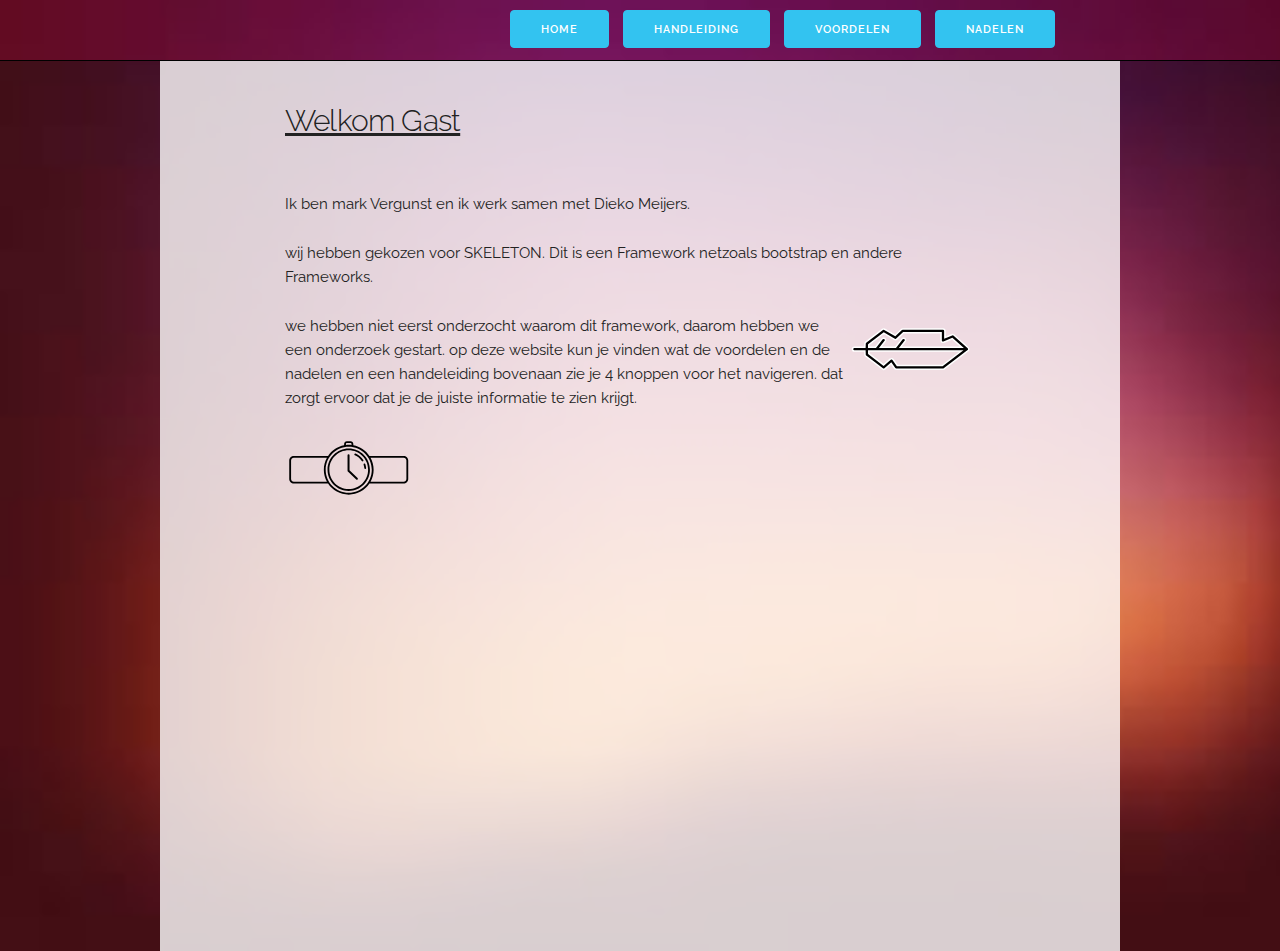
<file: index.html>
<!DOCTYPE html>
<html lang="en">
<head>

  <!-- Basic Page Needs
  –––––––––––––––––––––––––––––––––––––––––––––––––– -->
  <meta charset="utf-8">
  <title>Your page title here :)</title>
  <meta name="description" content="">
  <meta name="author" content="">

  <!-- Mobile Specific Metas
  –––––––––––––––––––––––––––––––––––––––––––––––––– -->
  <meta name="viewport" content="width=device-width, initial-scale=1">

  <!-- FONT
  –––––––––––––––––––––––––––––––––––––––––––––––––– -->
  <link href="//fonts.googleapis.com/css?family=Raleway:400,300,600" rel="stylesheet" type="text/css">

  <!-- CSS
  –––––––––––––––––––––––––––––––––––––––––––––––––– -->
  <link rel="stylesheet" href="css/normalize.css">
  <link rel="stylesheet" href="css/skeleton.css">
  <link rel="stylesheet" href="css/style.css">

  <!-- Favicon
  –––––––––––––––––––––––––––––––––––––––––––––––––– -->
  <link rel="icon" type="image/png" href="images/favicon.png">

</head>
<body>
<nav>
  <a class="button button-primary"  href="index.html">home</a>
  <a class="button button-primary"  href="handleiding.html" >Handleiding</a>
    <a class="button button-primary"  href="voordelen.html" >Voordelen</a>
      <a class="button button-primary"  href="nadelen.html">Nadelen</a>

</nav>
  <!-- Primary Page Layout
  –––––––––––––––––––––––––––––––––––––––––––––––––– -->
  <div class="container">
    <div class="row">
      <div class="two-half column" style="margin-top: 25%; padding-right: 15%">
        <h4 style="text-decoration: underline">Welkom Gast</h4>
        <p>Ik ben mark Vergunst en ik werk samen met Dieko Meijers.</p>
        <p>wij hebben gekozen voor SKELETON. Dit is een Framework netzoals bootstrap en andere Frameworks.</p>

        <img src="images/feather.svg" alt="skeleton" style="float: right;" />
        <p>we hebben niet eerst onderzocht waarom dit framework, daarom hebben we een onderzoek gestart. op deze website kun je vinden wat de voordelen en de nadelen en een handeleiding bovenaan zie je 4 knoppen voor het navigeren. dat zorgt ervoor dat je de juiste informatie te zien krijgt.</p>
      <img src="images/watch.svg" alt="skeleton" />
      </div>
    </div>
  </div>


<!-- End Document
  –––––––––––––––––––––––––––––––––––––––––––––––––– -->
</body>
</html>
</file>
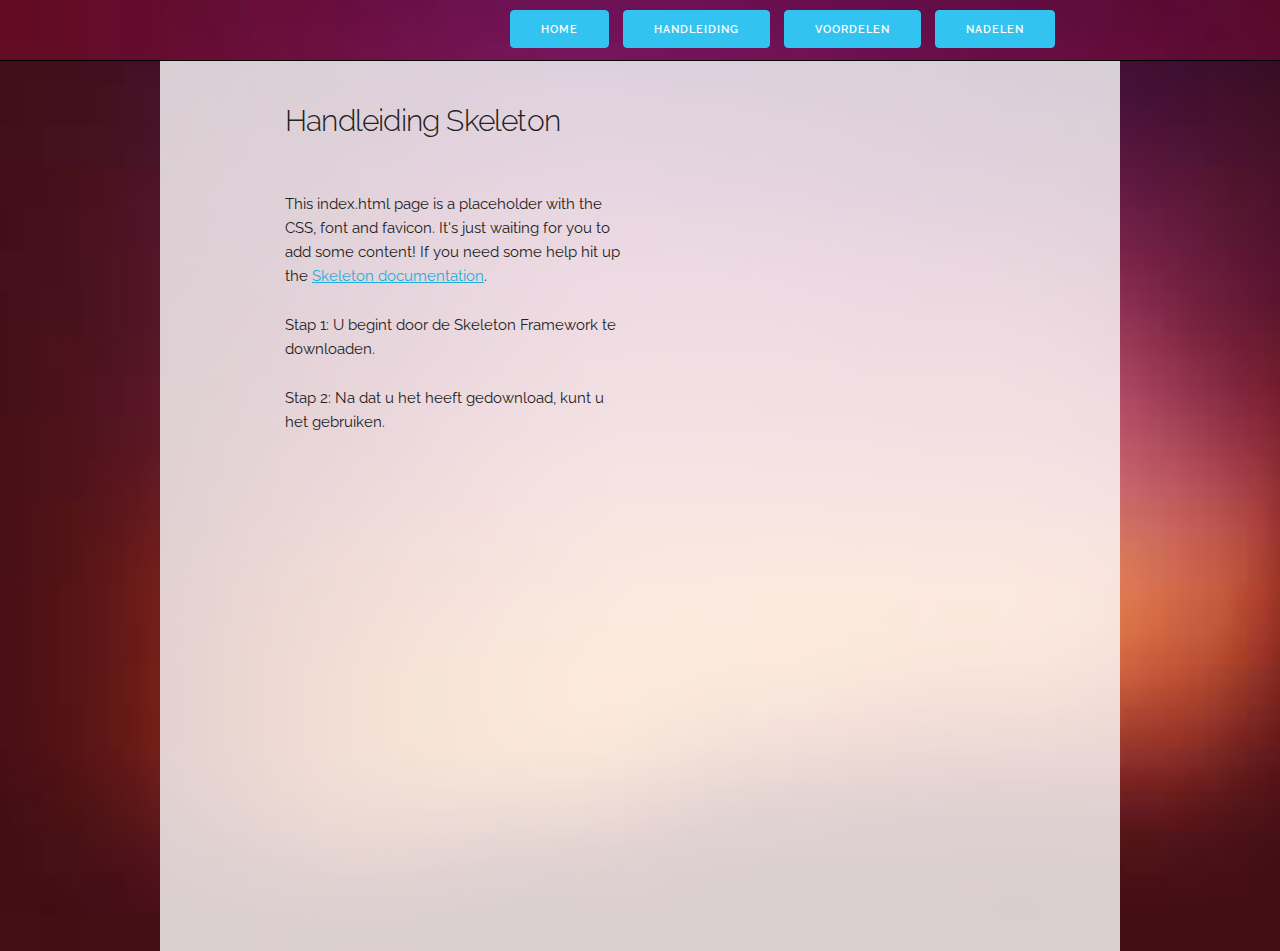
<file: handleiding.html>
<!DOCTYPE html>
<html lang="en">
<head>

    <!-- Basic Page Needs
    –––––––––––––––––––––––––––––––––––––––––––––––––– -->
    <meta charset="utf-8">
    <title>Your page title here :)</title>
    <meta name="description" content="">
    <meta name="author" content="">

    <!-- Mobile Specific Metas
    –––––––––––––––––––––––––––––––––––––––––––––––––– -->
    <meta name="viewport" content="width=device-width, initial-scale=1">

    <!-- FONT
    –––––––––––––––––––––––––––––––––––––––––––––––––– -->
    <link href="//fonts.googleapis.com/css?family=Raleway:400,300,600" rel="stylesheet" type="text/css">

    <!-- CSS
    –––––––––––––––––––––––––––––––––––––––––––––––––– -->
    <link rel="stylesheet" href="css/normalize.css">
    <link rel="stylesheet" href="css/skeleton.css">
    <link rel="stylesheet" href="css/style.css">

    <!-- Favicon
    –––––––––––––––––––––––––––––––––––––––––––––––––– -->
    <link rel="icon" type="image/png" href="images/favicon.png">

</head>
<body>
<nav>
    <a class="button button-primary"  href="index.html">home</a>
    <a class="button button-primary"  href="handleiding.html" >Handleiding</a>
    <a class="button button-primary"  href="voordelen.html" >Voordelen</a>
    <a class="button button-primary"  href="nadelen.html">Nadelen</a>

</nav>
<!-- Primary Page Layout
–––––––––––––––––––––––––––––––––––––––––––––––––– -->
<div class="container">
    <div class="row">
        <div class="one-half column" style="margin-top: 25%">
            <h4>Handleiding Skeleton</h4>
            <p>This index.html page is a placeholder with the CSS, font and favicon. It's just waiting for you to add some content! If you need some help hit up the <a href="http://www.getskeleton.com">Skeleton documentation</a>.</p>
            <p>Stap 1: U begint door de Skeleton Framework te downloaden.</p>
            <p>Stap 2: Na dat u het heeft gedownload, kunt u het gebruiken.</p>

            <!--
            <p>Als er een probleem is kunt u naar deze site gaaan voor hulp</p>
            <link href="getskeleton.com">
            -->
        </div>
    </div>
</div>


<!-- End Document
  –––––––––––––––––––––––––––––––––––––––––––––––––– -->
</body>
</html>
</file>
<file: css/skeleton.css>
/*
* Skeleton V2.0.4
* Copyright 2014, Dave Gamache
* www.getskeleton.com
* Free to use under the MIT license.
* http://www.opensource.org/licenses/mit-license.php
* 12/29/2014
*/


/* Table of contents
––––––––––––––––––––––––––––––––––––––––––––––––––
- Grid
- Base Styles
- Typography
- Links
- Buttons
- Forms
- Lists
- Code
- Tables
- Spacing
- Utilities
- Clearing
- Media Queries
*/


/* Grid
–––––––––––––––––––––––––––––––––––––––––––––––––– */
.container {
  position: relative;
  width: 100%;
  height: 890px;
  max-width: 960px;
  margin: 0 auto;
  padding: 0 20px;
  box-sizing: border-box;
  background-color: rgba(255, 255, 255, 0.8)
}
.column,
.columns {
  width: 100%;
  float: left;
  box-sizing: border-box;
  padding-left: 125px;
}

/* For devices larger than 400px */
@media (min-width: 400px) {
  .container {
    width: 85%;
    padding: 0; }
}

/* For devices larger than 550px */
@media (min-width: 550px) {
  .container {
    width: 80%; }
  .column,
  .columns {
    margin-left: 4%; }
  .column:first-child,
  .columns:first-child {
    margin-left: 0; }

  .one.column,
  .one.columns                    { width: 4.66666666667%; }
  .two.columns                    { width: 13.3333333333%; }
  .three.columns                  { width: 22%;            }
  .four.columns                   { width: 30.6666666667%; }
  .five.columns                   { width: 39.3333333333%; }
  .six.columns                    { width: 48%;            }
  .seven.columns                  { width: 56.6666666667%; }
  .eight.columns                  { width: 65.3333333333%; }
  .nine.columns                   { width: 74.0%;          }
  .ten.columns                    { width: 82.6666666667%; }
  .eleven.columns                 { width: 91.3333333333%; }
  .twelve.columns                 { width: 100%; margin-left: 0; }

  .one-third.column               { width: 30.6666666667%; }
  .two-thirds.column              { width: 65.3333333333%; }

  .one-half.column                { width: 48%; }

  /* Offsets */
  .offset-by-one.column,
  .offset-by-one.columns          { margin-left: 8.66666666667%; }
  .offset-by-two.column,
  .offset-by-two.columns          { margin-left: 17.3333333333%; }
  .offset-by-three.column,
  .offset-by-three.columns        { margin-left: 26%;            }
  .offset-by-four.column,
  .offset-by-four.columns         { margin-left: 34.6666666667%; }
  .offset-by-five.column,
  .offset-by-five.columns         { margin-left: 43.3333333333%; }
  .offset-by-six.column,
  .offset-by-six.columns          { margin-left: 52%;            }
  .offset-by-seven.column,
  .offset-by-seven.columns        { margin-left: 60.6666666667%; }
  .offset-by-eight.column,
  .offset-by-eight.columns        { margin-left: 69.3333333333%; }
  .offset-by-nine.column,
  .offset-by-nine.columns         { margin-left: 78.0%;          }
  .offset-by-ten.column,
  .offset-by-ten.columns          { margin-left: 86.6666666667%; }
  .offset-by-eleven.column,
  .offset-by-eleven.columns       { margin-left: 95.3333333333%; }

  .offset-by-one-third.column,
  .offset-by-one-third.columns    { margin-left: 34.6666666667%; }
  .offset-by-two-thirds.column,
  .offset-by-two-thirds.columns   { margin-left: 69.3333333333%; }

  .offset-by-one-half.column,
  .offset-by-one-half.columns     { margin-left: 52%; }

}


/* Base Styles
–––––––––––––––––––––––––––––––––––––––––––––––––– */
/* NOTE
html is set to 62.5% so that all the REM measurements throughout Skeleton
are based on 10px sizing. So basically 1.5rem = 15px :) */
html {
  font-size: 62.5%; }
body {
  font-size: 1.5em; /* currently ems cause chrome bug misinterpreting rems on body element */
  line-height: 1.6;
  font-weight: 400;
  font-family: "Raleway", "HelveticaNeue", "Helvetica Neue", Helvetica, Arial, sans-serif;
  color: #222; }


/* Typography
–––––––––––––––––––––––––––––––––––––––––––––––––– */
h1, h2, h3, h4, h5, h6 {
  margin-top: -200px;
  margin-bottom: 5rem;
  font-weight: 300; }
h1 { font-size: 4.0rem; line-height: 1.2;  letter-spacing: -.1rem;}
h2 { font-size: 3.6rem; line-height: 1.25; letter-spacing: -.1rem; }
h3 { font-size: 3.0rem; line-height: 1.3;  letter-spacing: -.1rem; }
h4 { font-size: 2.4rem; line-height: 1.35; letter-spacing: -.08rem; }
h5 { font-size: 1.8rem; line-height: 1.5;  letter-spacing: -.05rem; }
h6 { font-size: 1.5rem; line-height: 1.6;  letter-spacing: 0; }

/* Larger than phablet */
@media (min-width: 550px) {
  h1 { font-size: 5.0rem; }
  h2 { font-size: 4.2rem; }
  h3 { font-size: 3.6rem; }
  h4 { font-size: 3.0rem; }
  h5 { font-size: 2.4rem; }
  h6 { font-size: 1.5rem; }
}

p {
  margin-top: 0; }


/* Links
–––––––––––––––––––––––––––––––––––––––––––––––––– */
a {
  color: #1EAEDB; }
a:hover {
  color: #0FA0CE; }


/* Buttons
–––––––––––––––––––––––––––––––––––––––––––––––––– */
.button,
button,
input[type="submit"],
input[type="reset"],
input[type="button"] {
  display: inline-block;
  height: 38px;
  padding: 0 30px;
  color: #555;
  text-align: center;
  font-size: 11px;
  font-weight: 600;
  line-height: 38px;
  letter-spacing: .1rem;
  text-transform: uppercase;
  text-decoration: none;
  white-space: nowrap;
  background-color: transparent;
  border-radius: 4px;
  border: 1px solid #bbb;
  cursor: pointer;
  box-sizing: border-box; }
.button:hover,
button:hover,
input[type="submit"]:hover,
input[type="reset"]:hover,
input[type="button"]:hover,
.button:focus,
button:focus,
input[type="submit"]:focus,
input[type="reset"]:focus,
input[type="button"]:focus {
  color: #333;
  border-color: #888;
  outline: 0; }
.button.button-primary,
button.button-primary,
input[type="submit"].button-primary,
input[type="reset"].button-primary,
input[type="button"].button-primary {
  color: #FFF;
  background-color: #33C3F0;
  border-color: #33C3F0;
margin-left: 10px;
}
.button.button-primary:hover,
button.button-primary:hover,
input[type="submit"].button-primary:hover,
input[type="reset"].button-primary:hover,
input[type="button"].button-primary:hover,
.button.button-primary:focus,
button.button-primary:focus,
input[type="submit"].button-primary:focus,
input[type="reset"].button-primary:focus,
input[type="button"].button-primary:focus {
  color: #FFF;
  background-color: #1EAEDB;
  border-color: #1EAEDB; }


/* Forms
–––––––––––––––––––––––––––––––––––––––––––––––––– */
input[type="email"],
input[type="number"],
input[type="search"],
input[type="text"],
input[type="tel"],
input[type="url"],
input[type="password"],
textarea,
select {
  height: 38px;
  padding: 6px 10px; /* The 6px vertically centers text on FF, ignored by Webkit */
  background-color: #fff;
  border: 1px solid #D1D1D1;
  border-radius: 4px;
  box-shadow: none;
  box-sizing: border-box; }
/* Removes awkward default styles on some inputs for iOS */
input[type="email"],
input[type="number"],
input[type="search"],
input[type="text"],
input[type="tel"],
input[type="url"],
input[type="password"],
textarea {
  -webkit-appearance: none;
     -moz-appearance: none;
          appearance: none; }
textarea {
  min-height: 65px;
  padding-top: 6px;
  padding-bottom: 6px; }
input[type="email"]:focus,
input[type="number"]:focus,
input[type="search"]:focus,
input[type="text"]:focus,
input[type="tel"]:focus,
input[type="url"]:focus,
input[type="password"]:focus,
textarea:focus,
select:focus {
  border: 1px solid #33C3F0;
  outline: 0; }
label,
legend {
  display: block;
  margin-bottom: .5rem;
  font-weight: 600; }
fieldset {
  padding: 0;
  border-width: 0; }
input[type="checkbox"],
input[type="radio"] {
  display: inline; }
label > .label-body {
  display: inline-block;
  margin-left: .5rem;
  font-weight: normal; }


/* Lists
–––––––––––––––––––––––––––––––––––––––––––––––––– */
ul {
  list-style: circle inside; }
ol {
  list-style: decimal inside; }
ol, ul {
  padding-left: 0;
  margin-top: 0; }
ul ul,
ul ol,
ol ol,
ol ul {
  margin: 1.5rem 0 1.5rem 3rem;
  font-size: 90%; }
li {
  margin-bottom: 1rem; }


/* Code
–––––––––––––––––––––––––––––––––––––––––––––––––– */
code {
  padding: .2rem .5rem;
  margin: 0 .2rem;
  font-size: 90%;
  white-space: nowrap;
  background: #F1F1F1;
  border: 1px solid #E1E1E1;
  border-radius: 4px; }
pre > code {
  display: block;
  padding: 1rem 1.5rem;
  white-space: pre; }


/* Tables
–––––––––––––––––––––––––––––––––––––––––––––––––– */
th,
td {
  padding: 12px 15px;
  text-align: left;
  border-bottom: 1px solid #E1E1E1; }
th:first-child,
td:first-child {
  padding-left: 0; }
th:last-child,
td:last-child {
  padding-right: 0; }


/* Spacing
–––––––––––––––––––––––––––––––––––––––––––––––––– */
button,
.button {
  margin-bottom: 1rem; }
input,
textarea,
select,
fieldset {
  margin-bottom: 1.5rem; }
pre,
blockquote,
dl,
figure,
table,
p,
ul,
ol,
form {
  margin-bottom: 2.5rem; }


/* Utilities
–––––––––––––––––––––––––––––––––––––––––––––––––– */
.u-full-width {
  width: 100%;
  box-sizing: border-box; }
.u-max-full-width {
  max-width: 100%;
  box-sizing: border-box; }
.u-pull-right {
  float: right; }
.u-pull-left {
  float: left; }


/* Misc
–––––––––––––––––––––––––––––––––––––––––––––––––– */
hr {
  margin-top: 3rem;
  margin-bottom: 3.5rem;
  border-width: 0;
  border-top: 1px solid #E1E1E1; }


/* Clearing
–––––––––––––––––––––––––––––––––––––––––––––––––– */

/* Self Clearing Goodness */
.container:after,
.row:after,
.u-cf {
  content: "";
  display: table;
  clear: both; }


/* Media Queries
–––––––––––––––––––––––––––––––––––––––––––––––––– */
/*
Note: The best way to structure the use of media queries is to create the queries
near the relevant code. For example, if you wanted to change the styles for buttons
on small devices, paste the mobile query code up in the buttons section and style it
there.
*/


/* Larger than mobile */
@media (min-width: 400px) {}

/* Larger than phablet (also point when grid becomes active) */
@media (min-width: 550px) {}

/* Larger than tablet */
@media (min-width: 750px) {}

/* Larger than desktop */
@media (min-width: 1000px) {}

/* Larger than Desktop HD */
@media (min-width: 1200px) {}
</file>
<file: css/style.css>
nav{
    width: 1402px;
    height: 50px;
    background-color: rgba(255, 0, 86, 0.18);
    padding-top: 10px;
    padding-left: 500px;
    border-bottom: double 1px black;
}
</file>
